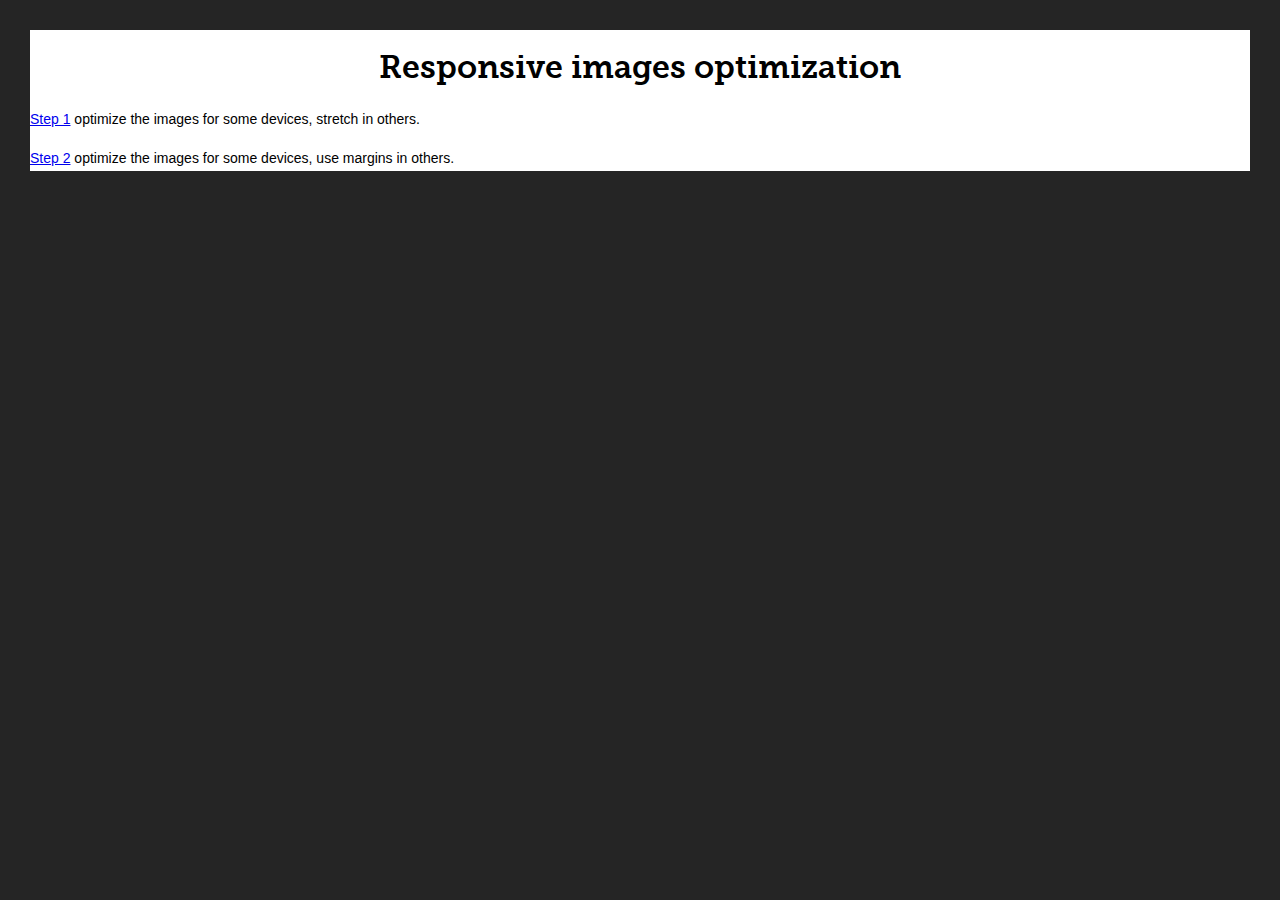
<file: index.html>
<!doctype html>
<html>
<head>
    <meta charset="UTF-8">
    <meta http-equiv="X-UA-Compatible" content="IE=edge,chrome=1">
    <meta name="viewport" content="width=device-width, initial-scale=1">
    <title>LazyLoad example of usage with srcset and sizes</title>
    <link rel="stylesheet" href="css/style-step1.css">
    <script src="js/vendor/picturefill/dist/picturefill.min.js" async></script>
</head>
<body>
<div class="container">
    <header>
        <h1>Responsive images optimization</h1>
    </header>
    <p>
        <a href="step1.html">Step 1</a> optimize the images for some devices, stretch in others.
    </p>
    <p>
        <a href="step2.html">Step 2</a> optimize the images for some devices, use margins in others.
    </p>
</div>
</body>
</html>
</file>
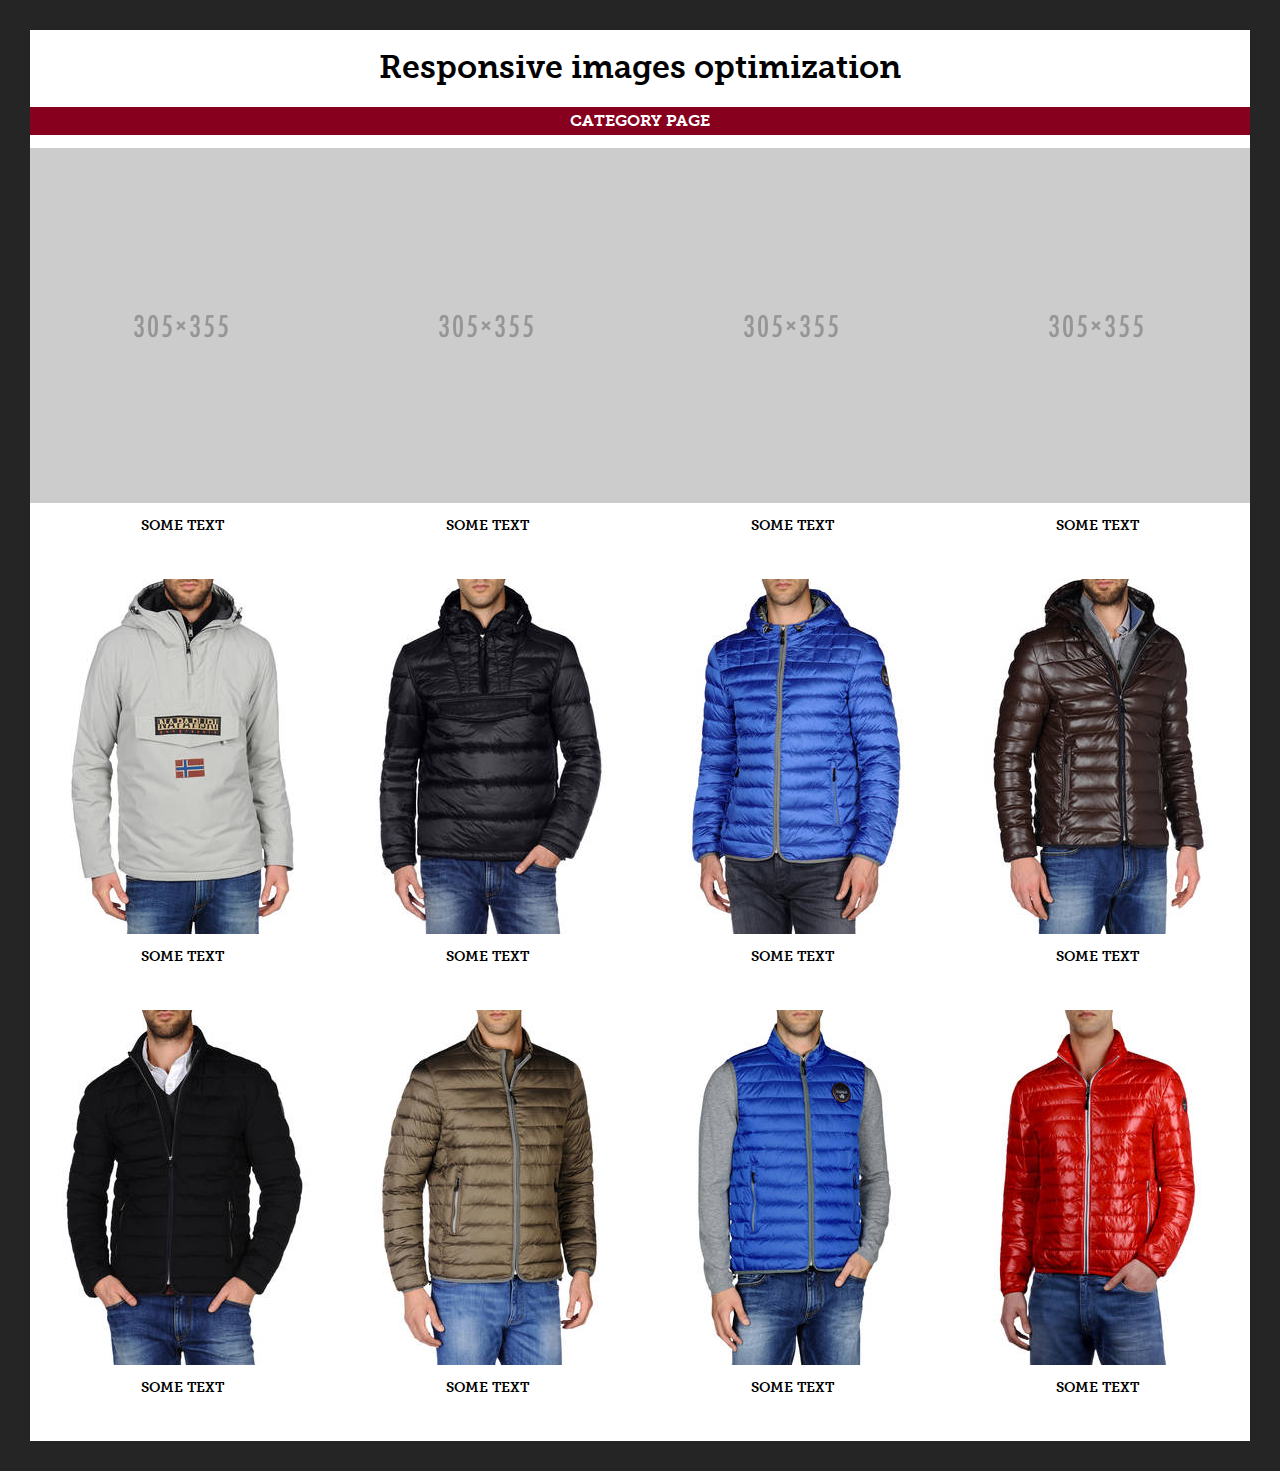
<file: step1.html>
<!doctype html>
<html>
<head>
    <meta charset="UTF-8">
    <meta http-equiv="X-UA-Compatible" content="IE=edge,chrome=1">
    <meta name="viewport" content="width=device-width, initial-scale=1">
    <title>LazyLoad example of usage with srcset and sizes</title>
    <link rel="stylesheet" href="css/style-step1.css">
    <script src="js/vendor/picturefill/dist/picturefill.min.js" async></script>
</head>
<body>
<div class="container">
    <header>
        <h1>Responsive images optimization</h1>
    </header>
    <section>
        <h2>Category page</h2>
        <ul class="products cf">
            <li><img src="img/generic/305.png"
                     srcset="img/generic/305.png 305w,
                        img/generic/320.png 320w,
                        img/generic/374.png 374w,
                        img/generic/472.png 472w,
                        img/generic/482.png 482w,
                        img/generic/568.png 568w,
                        img/generic/610.png 610w,
                        img/generic/666.png 666w"
                     sizes="(min-width: 1280px) 305px,
                        (min-width: 1024px) calc((100vw - 60px) / 4),
                        (min-width: 768px) calc((100vw - 60px) / 3),
                        50vw"
                     alt="A product image">
                <div class="title">SOME TEXT</div>
            </li>
            <li><img src="img/generic/305.png"
                     srcset="img/generic/305.png 305w,
                        img/generic/320.png 320w,
                        img/generic/374.png 374w,
                        img/generic/472.png 472w,
                        img/generic/482.png 482w,
                        img/generic/568.png 568w,
                        img/generic/610.png 610w,
                        img/generic/666.png 666w"
                     sizes="(min-width: 1280px) 305px,
                        (min-width: 1024px) calc((100vw - 60px) / 4),
                        (min-width: 768px) calc((100vw - 60px) / 3),
                        50vw"
                     alt="A product image">
                <div class="title">SOME TEXT</div>
            </li>
            <li><img src="img/generic/305.png"
                     srcset="img/generic/305.png 305w,
                        img/generic/320.png 320w,
                        img/generic/374.png 374w,
                        img/generic/472.png 472w,
                        img/generic/482.png 482w,
                        img/generic/568.png 568w,
                        img/generic/610.png 610w,
                        img/generic/666.png 666w"
                     sizes="(min-width: 1280px) 305px,
                        (min-width: 1024px) calc((100vw - 60px) / 4),
                        (min-width: 768px) calc((100vw - 60px) / 3),
                        50vw"
                     alt="A product image">
                <div class="title">SOME TEXT</div>
            </li>
            <li><img src="img/generic/305.png"
                     srcset="img/generic/305.png 305w,
                        img/generic/320.png 320w,
                        img/generic/374.png 374w,
                        img/generic/472.png 472w,
                        img/generic/482.png 482w,
                        img/generic/568.png 568w,
                        img/generic/610.png 610w,
                        img/generic/666.png 666w"
                     sizes="(min-width: 1280px) 305px,
                        (min-width: 1024px) calc((100vw - 60px) / 4),
                        (min-width: 768px) calc((100vw - 60px) / 3),
                        50vw"
                     alt="A product image">
                <div class="title">SOME TEXT</div>
            </li>
            <li><img src="img/napas/41465145HE_99_n_f_305w.jpg"
                     srcset="img/napas/41465145HE_99_n_f_305w.jpg 305w,
                        img/napas/41465145HE_99_n_f_320w.jpg 320w, 
                        img/napas/41465145HE_99_n_f_374w.jpg 374w, 
                        img/napas/41465145HE_99_n_f_472w.jpg 472w, 
                        img/napas/41465145HE_99_n_f_482w.jpg 482w, 
                        img/napas/41465145HE_99_n_f_568w.jpg 568w, 
                        img/napas/41465145HE_99_n_f_610w.jpg 610w, 
                        img/napas/41465145HE_99_n_f_666w.jpg 666w"
                     sizes="(min-width: 1280px) 305px,
                        (min-width: 1024px) calc((100vw - 60px) / 4),
                        (min-width: 768px) calc((100vw - 60px) / 3),
                        50vw"
                     alt="A product image">
                <div class="title">SOME TEXT</div>
            </li>
            <li><img src="img/napas/41546684VP_99_n_f_305w.jpg"
                     srcset="img/napas/41546684VP_99_n_f_305w.jpg 305w,
                        img/napas/41546684VP_99_n_f_320w.jpg 320w, 
                        img/napas/41546684VP_99_n_f_374w.jpg 374w, 
                        img/napas/41546684VP_99_n_f_472w.jpg 472w, 
                        img/napas/41546684VP_99_n_f_482w.jpg 482w, 
                        img/napas/41546684VP_99_n_f_568w.jpg 568w, 
                        img/napas/41546684VP_99_n_f_610w.jpg 610w, 
                        img/napas/41546684VP_99_n_f_666w.jpg 666w"
                     sizes="(min-width: 1280px) 305px,
                        (min-width: 1024px) calc((100vw - 60px) / 4),
                        (min-width: 768px) calc((100vw - 60px) / 3),
                        50vw"
                     alt="A product image">
                <div class="title">SOME TEXT</div>
            </li>
            <li><img src="img/napas/41575839LK_99_n_f_305w.jpg"
                     srcset="img/napas/41575839LK_99_n_f_305w.jpg 305w,
                        img/napas/41575839LK_99_n_f_320w.jpg 320w, 
                        img/napas/41575839LK_99_n_f_374w.jpg 374w, 
                        img/napas/41575839LK_99_n_f_472w.jpg 472w, 
                        img/napas/41575839LK_99_n_f_482w.jpg 482w, 
                        img/napas/41575839LK_99_n_f_568w.jpg 568w, 
                        img/napas/41575839LK_99_n_f_610w.jpg 610w, 
                        img/napas/41575839LK_99_n_f_666w.jpg 666w"
                     sizes="(min-width: 1280px) 305px,
                        (min-width: 1024px) calc((100vw - 60px) / 4),
                        (min-width: 768px) calc((100vw - 60px) / 3),
                        50vw"
                     alt="A product image">
                <div class="title">SOME TEXT</div>
            </li>
            <li><img src="img/napas/41612725RP_99_n_f_305w.jpg"
                     srcset="img/napas/41612725RP_99_n_f_305w.jpg 305w,
                        img/napas/41612725RP_99_n_f_320w.jpg 320w, 
                        img/napas/41612725RP_99_n_f_374w.jpg 374w, 
                        img/napas/41612725RP_99_n_f_472w.jpg 472w, 
                        img/napas/41612725RP_99_n_f_482w.jpg 482w, 
                        img/napas/41612725RP_99_n_f_568w.jpg 568w, 
                        img/napas/41612725RP_99_n_f_610w.jpg 610w, 
                        img/napas/41612725RP_99_n_f_666w.jpg 666w"
                     sizes="(min-width: 1280px) 305px,
                        (min-width: 1024px) calc((100vw - 60px) / 4),
                        (min-width: 768px) calc((100vw - 60px) / 3),
                        50vw"
                     alt="A product image">
                <div class="title">SOME TEXT</div>
            </li>
            <li><img src="img/napas/41610573NJ_99_n_f_305w.jpg"
                     srcset="img/napas/41610573NJ_99_n_f_305w.jpg 305w,
                        img/napas/41610573NJ_99_n_f_320w.jpg 320w, 
                        img/napas/41610573NJ_99_n_f_374w.jpg 374w, 
                        img/napas/41610573NJ_99_n_f_472w.jpg 472w, 
                        img/napas/41610573NJ_99_n_f_482w.jpg 482w, 
                        img/napas/41610573NJ_99_n_f_568w.jpg 568w, 
                        img/napas/41610573NJ_99_n_f_610w.jpg 610w, 
                        img/napas/41610573NJ_99_n_f_666w.jpg 666w"
                     sizes="(min-width: 1280px) 305px,
                        (min-width: 1024px) calc((100vw - 60px) / 4),
                        (min-width: 768px) calc((100vw - 60px) / 3),
                        50vw"
                     alt="A product image">
                <div class="title">SOME TEXT</div>
            </li>
            <li><img src="img/napas/41546652LE_99_n_f_305w.jpg"
                     srcset="img/napas/41546652LE_99_n_f_305w.jpg 305w,
                        img/napas/41546652LE_99_n_f_320w.jpg 320w, 
                        img/napas/41546652LE_99_n_f_374w.jpg 374w, 
                        img/napas/41546652LE_99_n_f_472w.jpg 472w, 
                        img/napas/41546652LE_99_n_f_482w.jpg 482w, 
                        img/napas/41546652LE_99_n_f_568w.jpg 568w, 
                        img/napas/41546652LE_99_n_f_610w.jpg 610w, 
                        img/napas/41546652LE_99_n_f_666w.jpg 666w"
                     sizes="(min-width: 1280px) 305px,
                        (min-width: 1024px) calc((100vw - 60px) / 4),
                        (min-width: 768px) calc((100vw - 60px) / 3),
                        50vw"
                     alt="A product image">
                <div class="title">SOME TEXT</div>
            </li>
            <li><img src="img/napas/41494480KA_99_n_f_305w.jpg"
                     srcset="img/napas/41494480KA_99_n_f_305w.jpg 305w,
                        img/napas/41494480KA_99_n_f_320w.jpg 320w, 
                        img/napas/41494480KA_99_n_f_374w.jpg 374w, 
                        img/napas/41494480KA_99_n_f_472w.jpg 472w, 
                        img/napas/41494480KA_99_n_f_482w.jpg 482w, 
                        img/napas/41494480KA_99_n_f_568w.jpg 568w, 
                        img/napas/41494480KA_99_n_f_610w.jpg 610w, 
                        img/napas/41494480KA_99_n_f_666w.jpg 666w"
                     sizes="(min-width: 1280px) 305px,
                        (min-width: 1024px) calc((100vw - 60px) / 4),
                        (min-width: 768px) calc((100vw - 60px) / 3),
                        50vw"
                     alt="A product image">
                <div class="title">SOME TEXT</div>
            </li>
            <li><img src="img/napas/41515972UV_99_n_f_305w.jpg"
                     srcset="img/napas/41515972UV_99_n_f_305w.jpg 305w,
                        img/napas/41515972UV_99_n_f_320w.jpg 320w, 
                        img/napas/41515972UV_99_n_f_374w.jpg 374w, 
                        img/napas/41515972UV_99_n_f_472w.jpg 472w, 
                        img/napas/41515972UV_99_n_f_482w.jpg 482w, 
                        img/napas/41515972UV_99_n_f_568w.jpg 568w, 
                        img/napas/41515972UV_99_n_f_610w.jpg 610w, 
                        img/napas/41515972UV_99_n_f_666w.jpg 666w"
                     sizes="(min-width: 1280px) 305px,
                        (min-width: 1024px) calc((100vw - 60px) / 4),
                        (min-width: 768px) calc((100vw - 60px) / 3),
                        50vw"
                     alt="A product image">
                <div class="title">SOME TEXT</div>
            </li>
        </ul>
    </section>
</div>

</body>
</html>
</file>
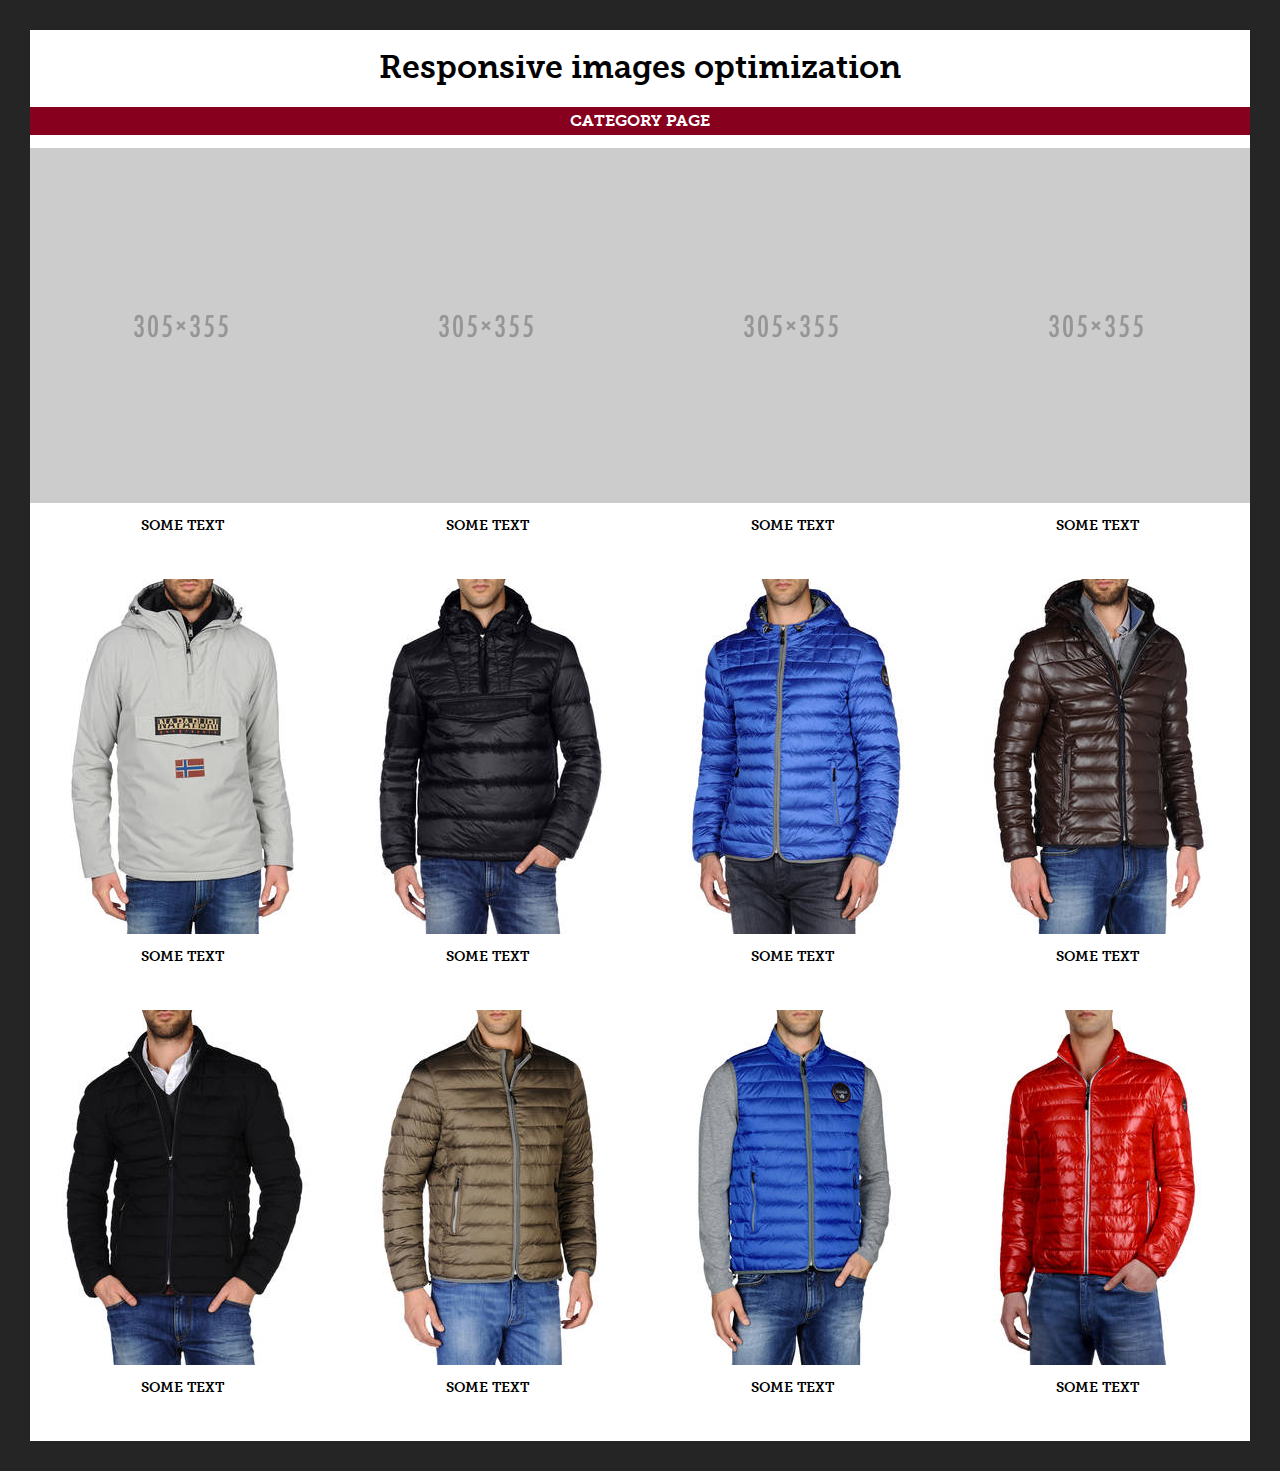
<file: step2.html>
<!doctype html>
<html>
<head>
    <meta charset="UTF-8">
    <meta http-equiv="X-UA-Compatible" content="IE=edge,chrome=1">
    <meta name="viewport" content="width=device-width, initial-scale=1">
    <title>LazyLoad example of usage with srcset and sizes</title>
    <link rel="stylesheet" href="css/style-step2.css">
    <script src="js/vendor/picturefill/dist/picturefill.min.js" async></script>
</head>
<body>
<div class="container">
    <header>
        <h1>Responsive images optimization</h1>
    </header>
    <section>
        <h2>Category page</h2>
        <ul class="products cf">
            <li><img src="img/generic/305.png"
                     srcset="img/generic/305.png 305w,
                        img/generic/320.png 320w,
                        img/generic/374.png 374w,
                        img/generic/472.png 472w,
                        img/generic/568.png 568w,
                        img/generic/610.png 610w,
                        img/generic/666.png 666w"
                     sizes="(min-width: 1280px) 305px,
                        (min-width: 768px) 236px,
                        (min-width: 667px) 333px,
                        (min-width: 568px) 284px,
                        (min-width: 472px) 236px,
                        (min-width: 375px) 187px,
                        (min-width: 320px) 160px,
                        50vw"
                     alt="A product image">
                <div class="title">SOME TEXT</div></li>
            <li><img src="img/generic/305.png"
                     srcset="img/generic/305.png 305w,
                        img/generic/320.png 320w,
                        img/generic/374.png 374w,
                        img/generic/472.png 472w,
                        img/generic/568.png 568w,
                        img/generic/610.png 610w,
                        img/generic/666.png 666w"
                     sizes="(min-width: 1280px) 305px,
                        (min-width: 768px) 236px,
                        (min-width: 667px) 333px,
                        (min-width: 568px) 284px,
                        (min-width: 472px) 236px,
                        (min-width: 375px) 187px,
                        (min-width: 320px) 160px,
                        50vw"
                     alt="A product image">
                <div class="title">SOME TEXT</div></li>
            <li><img src="img/generic/305.png"
                     srcset="img/generic/305.png 305w,
                        img/generic/320.png 320w,
                        img/generic/374.png 374w,
                        img/generic/472.png 472w,
                        img/generic/568.png 568w,
                        img/generic/610.png 610w,
                        img/generic/666.png 666w"
                     sizes="(min-width: 1280px) 305px,
                        (min-width: 768px) 236px,
                        (min-width: 667px) 333px,
                        (min-width: 568px) 284px,
                        (min-width: 472px) 236px,
                        (min-width: 375px) 187px,
                        (min-width: 320px) 160px,
                        50vw"
                     alt="A product image">
                <div class="title">SOME TEXT</div></li>
            <li><img src="img/generic/305.png"
                     srcset="img/generic/305.png 305w,
                        img/generic/320.png 320w,
                        img/generic/374.png 374w,
                        img/generic/472.png 472w,
                        img/generic/568.png 568w,
                        img/generic/610.png 610w,
                        img/generic/666.png 666w"
                     sizes="(min-width: 1280px) 305px,
                        (min-width: 768px) 236px,
                        (min-width: 667px) 333px,
                        (min-width: 568px) 284px,
                        (min-width: 472px) 236px,
                        (min-width: 375px) 187px,
                        (min-width: 320px) 160px,
                        50vw"
                     alt="A product image">
                <div class="title">SOME TEXT</div></li>
            <li><img src="img/napas/41465145HE_99_n_f_305w.jpg"
                     srcset="img/napas/41465145HE_99_n_f_305w.jpg 305w,
                        img/napas/41465145HE_99_n_f_320w.jpg 320w,
                        img/napas/41465145HE_99_n_f_374w.jpg 374w,
                        img/napas/41465145HE_99_n_f_472w.jpg 472w,
                        img/napas/41465145HE_99_n_f_568w.jpg 568w,
                        img/napas/41465145HE_99_n_f_610w.jpg 610w,
                        img/napas/41465145HE_99_n_f_666w.jpg 666w"
                     sizes="(min-width: 1280px) 305px,
                        (min-width: 768px) 236px,
                        (min-width: 667px) 333px,
                        (min-width: 568px) 284px,
                        (min-width: 472px) 236px,
                        (min-width: 375px) 187px,
                        (min-width: 320px) 160px,
                        50vw"
                     alt="A product image">
                <div class="title">SOME TEXT</div>
            </li>
            <li><img src="img/napas/41546684VP_99_n_f_305w.jpg"
                     srcset="img/napas/41546684VP_99_n_f_305w.jpg 305w,
                        img/napas/41546684VP_99_n_f_320w.jpg 320w,
                        img/napas/41546684VP_99_n_f_374w.jpg 374w,
                        img/napas/41546684VP_99_n_f_472w.jpg 472w,
                        img/napas/41546684VP_99_n_f_568w.jpg 568w,
                        img/napas/41546684VP_99_n_f_610w.jpg 610w,
                        img/napas/41546684VP_99_n_f_666w.jpg 666w"
                     sizes="(min-width: 1280px) 305px,
                        (min-width: 768px) 236px,
                        (min-width: 667px) 333px,
                        (min-width: 568px) 284px,
                        (min-width: 472px) 236px,
                        (min-width: 375px) 187px,
                        (min-width: 320px) 160px,
                        50vw"
                     alt="A product image">
                <div class="title">SOME TEXT</div>
            </li>
            <li><img src="img/napas/41575839LK_99_n_f_305w.jpg"
                     srcset="img/napas/41575839LK_99_n_f_305w.jpg 305w,
                        img/napas/41575839LK_99_n_f_320w.jpg 320w,
                        img/napas/41575839LK_99_n_f_374w.jpg 374w,
                        img/napas/41575839LK_99_n_f_472w.jpg 472w,
                        img/napas/41575839LK_99_n_f_568w.jpg 568w,
                        img/napas/41575839LK_99_n_f_610w.jpg 610w,
                        img/napas/41575839LK_99_n_f_666w.jpg 666w"
                     sizes="(min-width: 1280px) 305px,
                        (min-width: 768px) 236px,
                        (min-width: 667px) 333px,
                        (min-width: 568px) 284px,
                        (min-width: 472px) 236px,
                        (min-width: 375px) 187px,
                        (min-width: 320px) 160px,
                        50vw"
                     alt="A product image">
                <div class="title">SOME TEXT</div>
            </li>
            <li><img src="img/napas/41612725RP_99_n_f_305w.jpg"
                     srcset="img/napas/41612725RP_99_n_f_305w.jpg 305w,
                        img/napas/41612725RP_99_n_f_320w.jpg 320w,
                        img/napas/41612725RP_99_n_f_374w.jpg 374w,
                        img/napas/41612725RP_99_n_f_472w.jpg 472w,
                        img/napas/41612725RP_99_n_f_568w.jpg 568w,
                        img/napas/41612725RP_99_n_f_610w.jpg 610w,
                        img/napas/41612725RP_99_n_f_666w.jpg 666w"
                     sizes="(min-width: 1280px) 305px,
                        (min-width: 768px) 236px,
                        (min-width: 667px) 333px,
                        (min-width: 568px) 284px,
                        (min-width: 472px) 236px,
                        (min-width: 375px) 187px,
                        (min-width: 320px) 160px,
                        50vw"
                     alt="A product image">
                <div class="title">SOME TEXT</div>
            </li>
            <li><img src="img/napas/41610573NJ_99_n_f_305w.jpg"
                     srcset="img/napas/41610573NJ_99_n_f_305w.jpg 305w,
                        img/napas/41610573NJ_99_n_f_320w.jpg 320w,
                        img/napas/41610573NJ_99_n_f_374w.jpg 374w,
                        img/napas/41610573NJ_99_n_f_472w.jpg 472w,
                        img/napas/41610573NJ_99_n_f_568w.jpg 568w,
                        img/napas/41610573NJ_99_n_f_610w.jpg 610w,
                        img/napas/41610573NJ_99_n_f_666w.jpg 666w"
                     sizes="(min-width: 1280px) 305px,
                        (min-width: 768px) 236px,
                        (min-width: 667px) 333px,
                        (min-width: 568px) 284px,
                        (min-width: 472px) 236px,
                        (min-width: 375px) 187px,
                        (min-width: 320px) 160px,
                        50vw"
                     alt="A product image">
                <div class="title">SOME TEXT</div>
            </li>
            <li><img src="img/napas/41546652LE_99_n_f_305w.jpg"
                     srcset="img/napas/41546652LE_99_n_f_305w.jpg 305w,
                        img/napas/41546652LE_99_n_f_320w.jpg 320w,
                        img/napas/41546652LE_99_n_f_374w.jpg 374w,
                        img/napas/41546652LE_99_n_f_472w.jpg 472w,
                        img/napas/41546652LE_99_n_f_568w.jpg 568w,
                        img/napas/41546652LE_99_n_f_610w.jpg 610w,
                        img/napas/41546652LE_99_n_f_666w.jpg 666w"
                     sizes="(min-width: 1280px) 305px,
                        (min-width: 768px) 236px,
                        (min-width: 667px) 333px,
                        (min-width: 568px) 284px,
                        (min-width: 472px) 236px,
                        (min-width: 375px) 187px,
                        (min-width: 320px) 160px,
                        50vw"
                     alt="A product image">
                <div class="title">SOME TEXT</div>
            </li>
            <li><img src="img/napas/41494480KA_99_n_f_305w.jpg"
                     srcset="img/napas/41494480KA_99_n_f_305w.jpg 305w,
                        img/napas/41494480KA_99_n_f_320w.jpg 320w,
                        img/napas/41494480KA_99_n_f_374w.jpg 374w,
                        img/napas/41494480KA_99_n_f_472w.jpg 472w,
                        img/napas/41494480KA_99_n_f_568w.jpg 568w,
                        img/napas/41494480KA_99_n_f_610w.jpg 610w,
                        img/napas/41494480KA_99_n_f_666w.jpg 666w"
                     sizes="(min-width: 1280px) 305px,
                        (min-width: 768px) 236px,
                        (min-width: 667px) 333px,
                        (min-width: 568px) 284px,
                        (min-width: 472px) 236px,
                        (min-width: 375px) 187px,
                        (min-width: 320px) 160px,
                        50vw"
                     alt="A product image">
                <div class="title">SOME TEXT</div>
            </li>
            <li><img src="img/napas/41515972UV_99_n_f_305w.jpg"
                     srcset="img/napas/41515972UV_99_n_f_305w.jpg 305w,
                        img/napas/41515972UV_99_n_f_320w.jpg 320w,
                        img/napas/41515972UV_99_n_f_374w.jpg 374w,
                        img/napas/41515972UV_99_n_f_472w.jpg 472w,
                        img/napas/41515972UV_99_n_f_568w.jpg 568w,
                        img/napas/41515972UV_99_n_f_610w.jpg 610w,
                        img/napas/41515972UV_99_n_f_666w.jpg 666w"
                     sizes="(min-width: 1280px) 305px,
                        (min-width: 768px) 236px,
                        (min-width: 667px) 333px,
                        (min-width: 568px) 284px,
                        (min-width: 472px) 236px,
                        (min-width: 375px) 187px,
                        (min-width: 320px) 160px,
                        50vw"
                     alt="A product image">
                <div class="title">SOME TEXT</div>
            </li>
        </ul>
    </section>
</div>

</body>
</html>
</file>
<file: css/style-step1.css>
html{font-family:sans-serif;-ms-text-size-adjust:100%;-webkit-text-size-adjust:100%}body{margin:0}article,aside,details,figcaption,figure,footer,header,main,menu,nav,section,summary{display:block}audio,canvas,progress,video{display:inline-block;vertical-align:baseline}audio:not([controls]){display:none;height:0}[hidden],template{display:none}a{background-color:transparent}a:active,a:hover{outline:0}abbr[title]{border-bottom:1px dotted}b,strong{font-weight:bold}dfn{font-style:italic}h1{font-size:2em;margin:0.67em 0}mark{background:#ff0;color:#000}small{font-size:80%}sub,sup{font-size:75%;line-height:0;position:relative;vertical-align:baseline}sup{top:-0.5em}sub{bottom:-0.25em}img{border:0}svg:not(:root){overflow:hidden}figure{margin:1em 40px}hr{box-sizing:content-box;height:0}pre{overflow:auto}code,kbd,pre,samp{font-family:monospace, monospace;font-size:1em}button,input,optgroup,select,textarea{color:inherit;font:inherit;margin:0}button{overflow:visible}button,select{text-transform:none}button,html input[type="button"],input[type="reset"],input[type="submit"]{-webkit-appearance:button;cursor:pointer}button[disabled],html input[disabled]{cursor:default}button::-moz-focus-inner,input::-moz-focus-inner{border:0;padding:0}input{line-height:normal}input[type="checkbox"],input[type="radio"]{box-sizing:border-box;padding:0}input[type="number"]::-webkit-inner-spin-button,input[type="number"]::-webkit-outer-spin-button{height:auto}input[type="search"]{-webkit-appearance:textfield;box-sizing:content-box}input[type="search"]::-webkit-search-cancel-button,input[type="search"]::-webkit-search-decoration{-webkit-appearance:none}fieldset{border:1px solid silver;margin:0 2px;padding:0.35em 0.625em 0.75em}legend{border:0;padding:0}textarea{overflow:auto}optgroup{font-weight:bold}table{border-collapse:collapse;border-spacing:0}td,th{padding:0}html{box-sizing:border-box}*,*:before,*:after{box-sizing:inherit}body{background-color:#252525}@font-face{font-family:"Museo Slab W01 700";src:url("../fonts/2ac411c9-defd-4f5a-90b0-7179cafd27f4.woff2") format("woff2"),url("../fonts/2ac411c9-defd-4f5a-90b0-7179cafd27f4.woff") format("woff"),url("../fonts/0c52b397-59d0-4df4-aa7c-06ac915a9f66.ttf") format("truetype")}body{font-family:"Museo Slab W01 700", serif}.container{background-color:white}@media (min-width: 768px){.container{margin:30px}}@media (min-width: 1280px){.container{max-width:1220px;margin:30px auto}}header{padding:0 20px}h1,h2{text-align:center}h1{margin-top:0;padding-top:.6em;font-size:32px;font-weight:bold}h2{font-size:16px;text-transform:uppercase;padding:0.3em;background:#87001e;color:white}p{font-family:sans-serif;font-size:14px;line-height:1.8}img:not([srcset]):not([src]){visibility:hidden}.products{list-style-type:none;margin:0;padding:0}.products .title{text-align:center;text-transform:uppercase;margin:1em 0;font-size:14px}.products li{width:50%;float:left;margin-bottom:2em}@media (min-width: 768px){.products li{width:33.33333%}}@media (min-width: 1024px){.products li{width:25%}}@media (width: 375px){.products li{width:187px}.products li:nth-child(odd){margin-right:1px}}@media (width: 667px){.products li{width:333px}.products li:nth-child(odd){margin-right:1px}}.products img{display:block;width:100%;height:auto}.productWrapper{display:flex}.altImgWrapper{float:left;flex-basis:15%;flex-grow:1}.alternativeImages{margin:0 auto 0 0;width:60px;list-style-type:none;padding:0 0 0 45px}.alternativeImages li{margin-bottom:20px}.alternativeImages img{width:60px;height:auto}.mainImage{float:left;flex-basis:436px;flex-grow:1}.mainImage img{width:436px}.productInfo{flex-basis:34%;flex-grow:1;padding-right:60px}.productInfo h1{text-align:left}.dropdown ul{list-style-type:none;margin:0;padding:0;display:flex;flex-wrap:wrap}.dropdown li{margin:0 3px 3px 0}.colorSelection li{border:1px solid transparent;padding:2px}.colorSelection li.selected{border:1px solid #CCC;padding:2px}.colorSelection .rgbColor{width:34px;height:34px}.sizeWSelection li{width:40px;height:40px;border:1px solid #CCC;padding:2px;display:flex;justify-content:center;align-items:center}.sizeWSelection li.selected{background-color:#333;color:white}.buttonBox{display:flex;flex-direction:column}.buttonBox button{padding:15px;text-transform:uppercase;margin:5px 0}.addItemToCart{background-color:#005187;color:white;border:1px solid #005187}.addItemToWishList{background-color:white;color:black;border:1px solid #CCC}.cf:before,.cf:after{content:" ";display:table}.cf:after{clear:both}
/*# sourceMappingURL=style-step1.css.map */
</file>
<file: css/style-step2.css>
html{font-family:sans-serif;-ms-text-size-adjust:100%;-webkit-text-size-adjust:100%}body{margin:0}article,aside,details,figcaption,figure,footer,header,main,menu,nav,section,summary{display:block}audio,canvas,progress,video{display:inline-block;vertical-align:baseline}audio:not([controls]){display:none;height:0}[hidden],template{display:none}a{background-color:transparent}a:active,a:hover{outline:0}abbr[title]{border-bottom:1px dotted}b,strong{font-weight:bold}dfn{font-style:italic}h1{font-size:2em;margin:0.67em 0}mark{background:#ff0;color:#000}small{font-size:80%}sub,sup{font-size:75%;line-height:0;position:relative;vertical-align:baseline}sup{top:-0.5em}sub{bottom:-0.25em}img{border:0}svg:not(:root){overflow:hidden}figure{margin:1em 40px}hr{box-sizing:content-box;height:0}pre{overflow:auto}code,kbd,pre,samp{font-family:monospace, monospace;font-size:1em}button,input,optgroup,select,textarea{color:inherit;font:inherit;margin:0}button{overflow:visible}button,select{text-transform:none}button,html input[type="button"],input[type="reset"],input[type="submit"]{-webkit-appearance:button;cursor:pointer}button[disabled],html input[disabled]{cursor:default}button::-moz-focus-inner,input::-moz-focus-inner{border:0;padding:0}input{line-height:normal}input[type="checkbox"],input[type="radio"]{box-sizing:border-box;padding:0}input[type="number"]::-webkit-inner-spin-button,input[type="number"]::-webkit-outer-spin-button{height:auto}input[type="search"]{-webkit-appearance:textfield;box-sizing:content-box}input[type="search"]::-webkit-search-cancel-button,input[type="search"]::-webkit-search-decoration{-webkit-appearance:none}fieldset{border:1px solid silver;margin:0 2px;padding:0.35em 0.625em 0.75em}legend{border:0;padding:0}textarea{overflow:auto}optgroup{font-weight:bold}table{border-collapse:collapse;border-spacing:0}td,th{padding:0}html{box-sizing:border-box}*,*:before,*:after{box-sizing:inherit}body{background-color:#252525}@font-face{font-family:"Museo Slab W01 700";src:url("../fonts/2ac411c9-defd-4f5a-90b0-7179cafd27f4.woff2") format("woff2"),url("../fonts/2ac411c9-defd-4f5a-90b0-7179cafd27f4.woff") format("woff"),url("../fonts/0c52b397-59d0-4df4-aa7c-06ac915a9f66.ttf") format("truetype")}body{font-family:"Museo Slab W01 700", serif}.container{background-color:white}@media (min-width: 768px){.container{margin:30px}}@media (min-width: 1280px){.container{max-width:1220px;margin:30px auto}}header{padding:0 20px}h1,h2{text-align:center}h1{margin-top:0;padding-top:.6em;font-size:32px;font-weight:bold}h2{font-size:16px;text-transform:uppercase;padding:0.3em;background:#87001e;color:white}p{font-family:sans-serif;font-size:14px;line-height:1.8}img:not([srcset]):not([src]){visibility:hidden}.products{list-style-type:none;margin:0;padding:0}.products .title{text-align:center;text-transform:uppercase;margin:1em 0;font-size:14px}.products li{width:50%;float:left;margin-bottom:2em;overflow:hidden}@media (min-width: 768px){.products li{width:33.33333%}}@media (min-width: 1024px){.products li{width:25%}}@media (width: 375px){.products li{width:187px}.products li:nth-child(odd){margin-right:1px}}@media (width: 667px){.products li{width:333px}.products li:nth-child(odd){margin-right:1px}}.products img{display:block;height:auto;margin:0 auto}@media (min-width: 320px){.products img{width:160px}}@media (min-width: 375px){.products img{width:187px}}@media (min-width: 472px){.products img{width:236px}}@media (min-width: 568px){.products img{width:284px}}@media (min-width: 667px){.products img{width:333px}}@media (min-width: 768px){.products img{width:236px}}@media (min-width: 1280px){.products img{width:305px}}.productWrapper{display:flex}.altImgWrapper{float:left;flex-basis:15%;flex-grow:1}.alternativeImages{margin:0 auto 0 0;width:60px;list-style-type:none;padding:0 0 0 45px}.alternativeImages li{margin-bottom:20px}.alternativeImages img{width:60px;height:auto}.mainImage{float:left;flex-basis:436px;flex-grow:1}.mainImage img{width:436px}.productInfo{flex-basis:34%;flex-grow:1;padding-right:60px}.productInfo h1{text-align:left}.dropdown ul{list-style-type:none;margin:0;padding:0;display:flex;flex-wrap:wrap}.dropdown li{margin:0 3px 3px 0}.colorSelection li{border:1px solid transparent;padding:2px}.colorSelection li.selected{border:1px solid #CCC;padding:2px}.colorSelection .rgbColor{width:34px;height:34px}.sizeWSelection li{width:40px;height:40px;border:1px solid #CCC;padding:2px;display:flex;justify-content:center;align-items:center}.sizeWSelection li.selected{background-color:#333;color:white}.buttonBox{display:flex;flex-direction:column}.buttonBox button{padding:15px;text-transform:uppercase;margin:5px 0}.addItemToCart{background-color:#005187;color:white;border:1px solid #005187}.addItemToWishList{background-color:white;color:black;border:1px solid #CCC}.cf:before,.cf:after{content:" ";display:table}.cf:after{clear:both}
/*# sourceMappingURL=style-step2.css.map */
</file>
